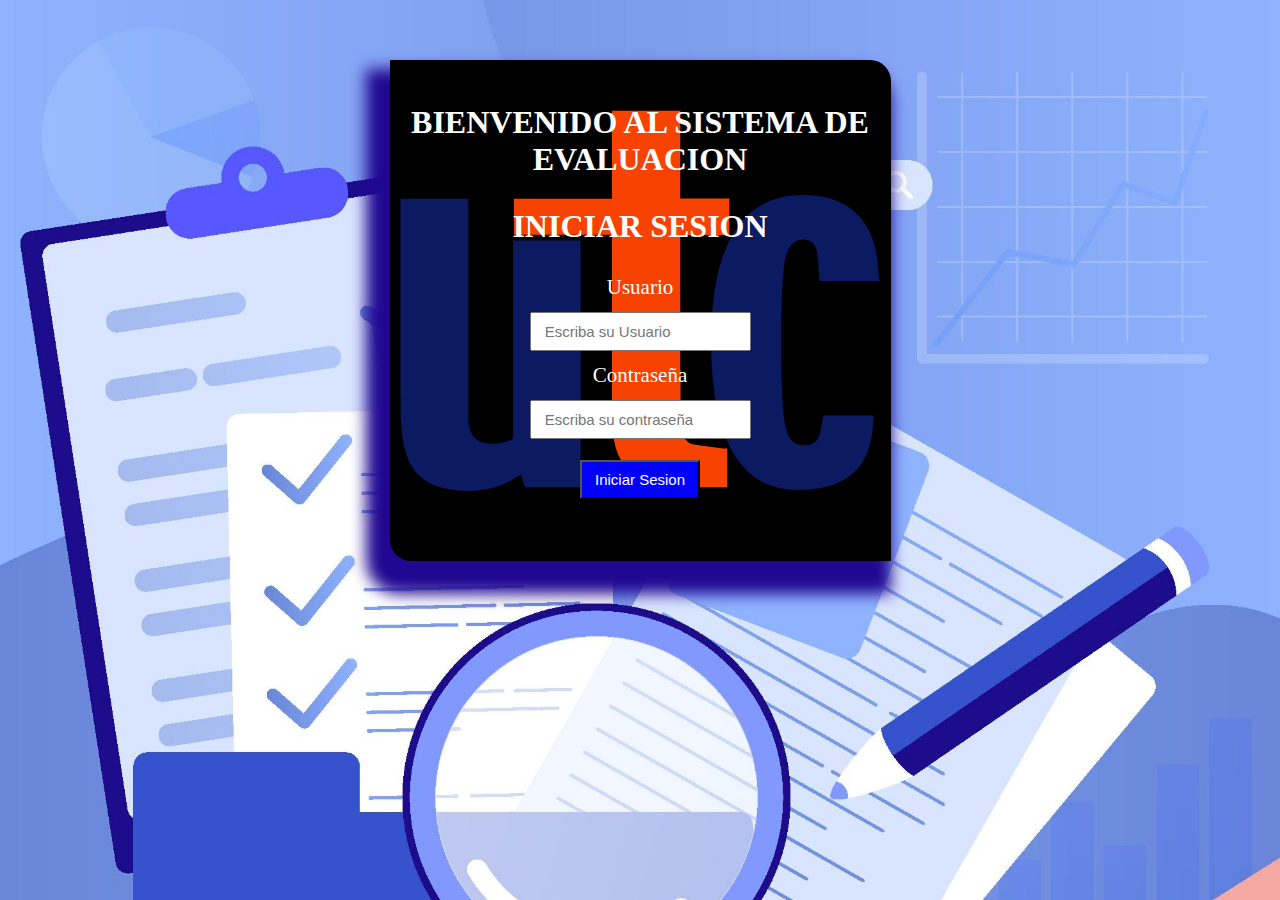
<file: Loggin.html>
<!DOCTYPE html>
<html lang="en">
<head>
    <meta charset="UTF-8">
    <meta http-equiv="X-UA-Compatible" content="IE=edge">
    <meta name="viewport" content="width=device-width, initial-scale=1.0">
    <title>Loggin</title>

    <link rel="stylesheet" href="CSS/styleloggin.css">
    <script src="JS/validacion.js"></script>
    
</head>
<body>
    
<form action="">

<h1>BIENVENIDO AL SISTEMA DE EVALUACION</h1>

<h1>INICIAR SESION</h1>
<label for="usuario"> Usuario </label>
<input type="text" placeholder=" Escriba su Usuario" id="usuario">

<label for=""> Contraseña </label>
<input type="password" placeholder=" Escriba su contraseña" id="contraseña">

<input type="button" value="Iniciar Sesion" onclick="loguear()">




</body>
</html>
</file>
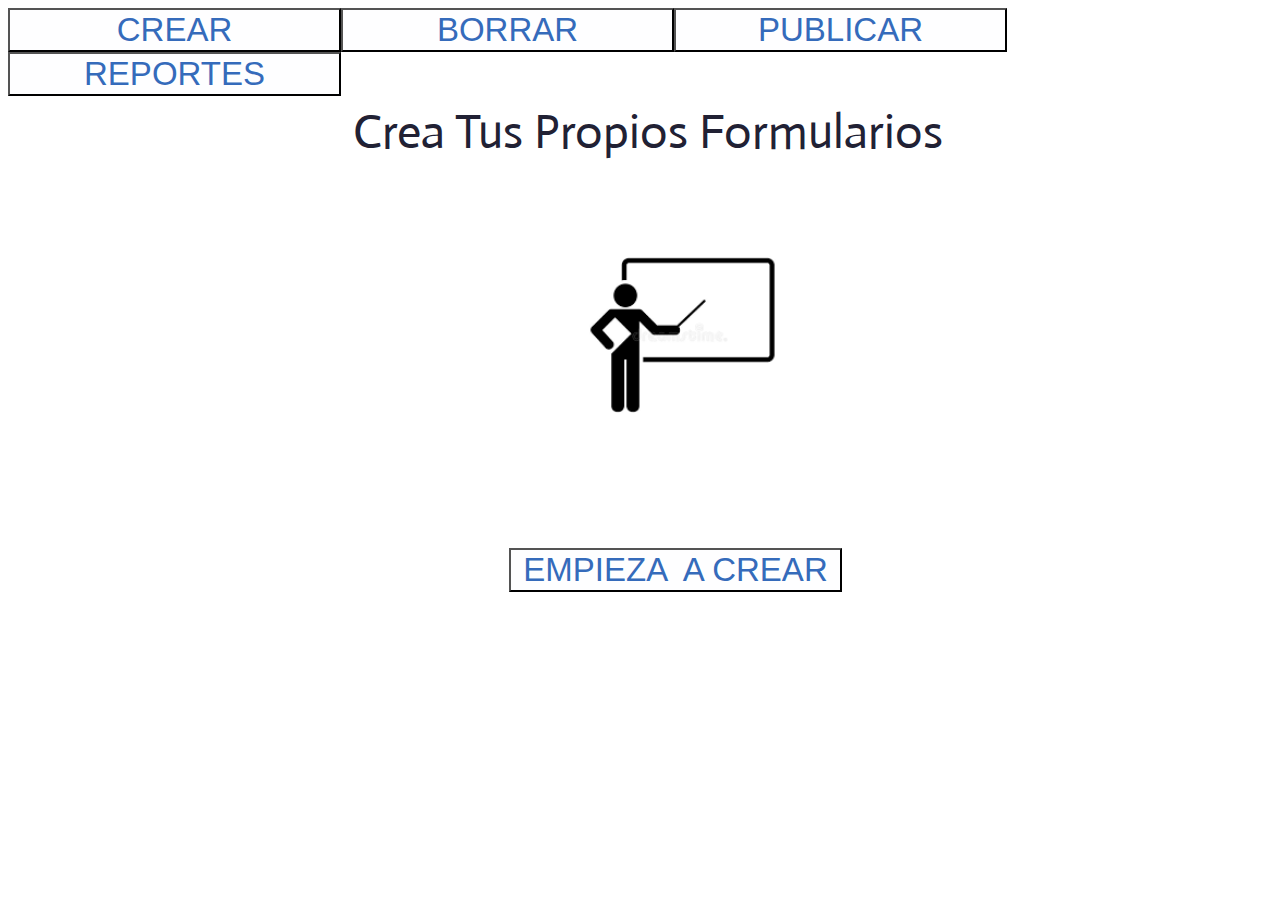
<file: Bienvenida/inicio/inicio_admin.html>
<!DOCTYPE html><html>
    
<head>
    <link href="https://fonts.googleapis.com/css?family=Actor&display=swap" rel="stylesheet" />
    <link href="./css/main2.css" rel="stylesheet" />
    
    <title>CREAR</title>
    <script src="js/crear.js"></script>
   
    
</head>
<body>

    <input type="button" value="CREAR"   onclick="crear()">
    <input type="button" value="BORRAR"  onclick="borrar()">
    <input type="button" value="PUBLICAR"  onclick="">
    <input type="button" value="REPORTES"  onclick="">

    <div class="v12250_22105">
        <div class="name"></div>
        <span class="v12486_23644" > <input type="button" value="EMPIEZA  A CREAR"  onclick="crear()"></span>
        
        
        <div class="v12486_23646"></div>
        <span class="v12471_22750">Crea Tus Propios Formularios </span>
    <div class="name"></div>
    <div class="name"></div>
    <div class="v12486_23647">

    </div></div>

    

</body>
</html>
</file>
<file: CSS/styleloggin.css>
*{
    margin: 0;
    padding: 0;
    box-sizing: border-box;

    
    
}

form{
    background-image: url(../images/LOGO-UTC-COLOR.png);
width: 501px;
height: 501px;
background-color: black;
padding-top: 20px;
margin: 60px auto;

border-top-right-radius: 21px ;
border-bottom-left-radius: 21px;

box-shadow: -12px 21px 15px 12px rgb(33, 8, 146);

}

body{
    background-image: url(../images/fondo2.jpg);
    background-size: cover;
    color: rgb(41, 238, 179);
    display: flex;
    align-items: center;
    flex-direction: column;
    align-content: center;
}

h1{

    color: white;
    text-align: center;
    margin-top: 24px;
    margin-bottom: 30px;
    
}

input{

    font-size: 15px;
    padding: 9px;
    display: flex;
    margin: 12px auto;
}


label{
    color: white;
    font-size: 21px;
    text-align: center;
    display: block;
    margin: 12px auto;
}

input[type="button"]{

color: white;
width: 120px;
margin-top: 21px;
font-size: 15px;
display: block;
background-color: blue;
cursor: pointer;

}

input[type="button"]:hover{

    
    background-color: green;
    
    
    }
</file>
<file: Bienvenida/inicio/css/main2.css>
input[type="button"]{

  margin-left: 0;
  margin-right: 0;
  color: rgb(53, 107, 187);
  width: 333px;
 
  font-size: 33px;
 
  background-color: rgb(254, 254, 255);
  cursor: pointer;
  float: left;
  
  }
.name {
  color: rgb(39, 124, 72);
}
.v12486_23644 {
  width: 361px;
  color: rgba(73,69,255,1);
  position: absolute;
  top: 548px;
  left: 509px;
  font-family: Actor;
  font-weight: Regular;
  font-size: 24px;
  opacity: 1;
  text-align: center;
}
.v12486_23645 {
  width: 361px;
  color: rgba(73,69,255,1);
  position: absolute;
  top: 548px;
  left: 906px;
  font-family: Actor;
  font-weight: Regular;
  font-size: 24px;
  opacity: 1;
  text-align: center;
}
.v12486_23646 {
  width: 245px;
  height: 240px;
  background: url("../images/v12486_23646.png");
  background-repeat: no-repeat;
  background-position: center center;
  background-size: cover;
  opacity: 1;
  position: absolute;
  top: 215px;
  left: 560px;
  overflow: hidden;
}
.v12471_22750 {
  width: 916px;
  color: rgba(33,33,52,1);
  position: absolute;
  top: 102px;
  left: 353px;
  font-family: Actor;
  font-weight: Regular;
  font-size: 48px;
  opacity: 1;
  text-align: left;
}
.name {
  color: rgb(25, 121, 41);
}
.name {
  color: rgb(16, 161, 28);
}


.selleccion1{
  
  margin-top: auto;
  margin-left: 240px;
  margin-right: 120px;
  
}

.selleccion2{
  float: left;
  margin-top: auto;
  margin-left: 240px;
  margin-right: 120px;
  
}

.selleccion3{
  float: left;
  margin-top: auto;
  margin-left: 240px;
  margin-right: 120px;
  
}

.seccion2{
  margin-top: auto;
  margin-left: 240px;
  margin-right: 120px;
  
}
.enviar{
  margin-top: auto;
  margin-left: 240px;
  margin-right: 120px;
  
}

.enviar2{
 float: left;
  margin-top: auto;
  margin-left: 540px;
  margin-right: 120px;
  
}

input[type="reset"]{

  margin-left: 0;
  margin-right: 0;
  color: rgb(53, 107, 187);
  width: 333px;
 
  font-size: 33px;
 
  background-color: rgb(254, 254, 255);
  cursor: pointer;
  float: left;
  
  }

  input[type="submit"]{

    margin-left: 0;
    margin-right: 0;
    color: rgb(53, 107, 187);
    width: 342px;
   
    font-size: 33px;
   
    background-color: rgb(254, 254, 255);
    cursor: pointer;
    float: left;
    
    }

    h1{
      margin-left: 460px;
      margin-right: auto;
    }
</file>
